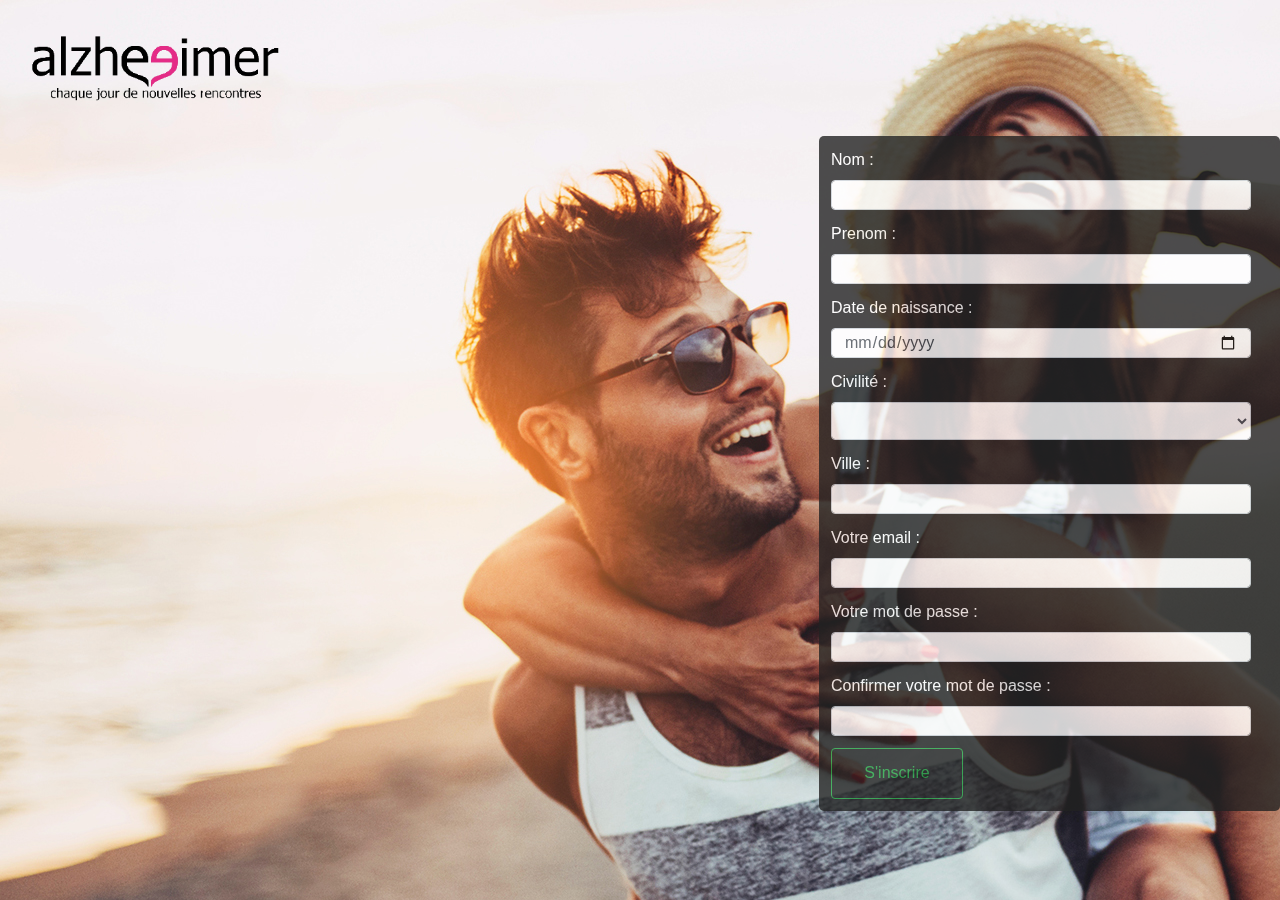
<file: PHP_my_meetic/subscribe.html>
<!DOCTYPE html>
<html>
<head>
    <meta charset="utf-8" />
    <meta http-equiv="X-UA-Compatible" content="IE=edge">
    <title>Page Title</title>
    <meta name="viewport" content="width=device-width, initial-scale=1">
    <link rel="stylesheet" type="text/css" media="screen" href="bootstrap.min.css" />
    <link rel="stylesheet" type="text/css" media="screen" href="style.css" />
    <script src="main.js"></script>
</head>
<body>
    <header>
        <img class="logo" src="img/MEETIC.png" alt="logo du site">
    </header>
    <div class="inscription">    
        
        <form action="process_subscribe.php" method="POST">
            
            <label class="label" for="nom">Nom :</label>
            <input class="form-control control" type="text"  id="nom" name="NAME" required />

            <label class="label" for="prenom">Prenom :</label>
            <input class="form-control control" type="text"  id="prenom" name="SURNAME" required/>

            <label class="label" for="date">Date de naissance :</label>
            <input class="form-control control" type="date"  id="date" name="DATE" required/>
            
            <label class="label" for="sex">Civilité :</label>
            <select class="form-control control" name="SEX" id="SEX"  required>
                <option value="empty"></option>
                <option value="homme">homme</option>
                <option value="femme">femme</option>
                <option value="transgenre">transgenre</option>
            </select>

            <label class="label" for="ville">Ville :</label>
            <input class="form-control control" type="text"  id="city" name="CITY" required/>

            <label class="label" for="email">Votre email :</label>
            <input class="form-control control" type="email"  id="email" name="EMAIL" required/>

            <label class="label" for="password">Votre mot de passe :</label>
            <input class="form-control control" type="password"  id="password" name="PASSWORD" required/>

            <label class="label" for="password">Confirmer votre mot de passe :</label>
            <input class="form-control control" type="password"  id="password" name="PASSWORD2" required/>

            <button class="btn btn-outline-success my-2 my-sm-0 button" type="submit">S'inscrire</button>
            </form>
        </div>

        <a href="http://localhost/connect.php"><button class="btn btn-outline-success my-2 my-sm-0 topbutton" type="submit">Accès membre</button></a>   
        
    </body>
    </html>
</file>
<file: PHP_my_meetic/style.css>
body{
    padding: 0;
    margin: 0;
    background-image: url("img/coupleplage.jpg");
    background-repeat: no-repeat;
    background-attachment: fixed;
   
    
}

/*-------------------------------------------------------------------------------INSCRIPTION------------------------------------------------------------------------------*/

.inscription{
    background-color: #222222;
    position: relative;
    width: 461px;
    border-radius: 5px;
    opacity: 0.8;
    margin: auto;
    color: white;
    position: fixed;
    right: 0px;
}

.logo{
    position: relative;
    top: 0px;
    left: 20px;
    width: 273px;
}

.control {
    width: 420px;
    height: 30px;
    margin-left: 12px;

}
 .label{
    margin-left: 12px;
    margin-top: 12px;
   
 }

 .button{
    margin-left: 12px;
    margin-top: 12px !important;
    margin-bottom: 12px !important;
    width: 132px;
    height: 51px;
 }

 .topbutton{
    position: relative;
    border-radius: 25px!important;
    right: -1525px;
    top: -131px;
    width: 319px;
    height: 33px;
 }

 .base{
    background-color: rgba(0, 0, 0, 0.8);
    position: relative;
    width: 1169px;
    height: 680px;
    border-radius: 64px;
    margin: auto;
    color: white;
    position: fixed;
    right: 207px;
    top: 69px;
    text-align: left;
    
 }


 .bases{
    background-color: rgba(0, 0, 0, 0.8);
    position: relative;
    width: 1169px;
    height: 680px;
    border-radius: 64px;
    margin: auto;
    color: white;
    position: fixed;
    right: 207px;
    top: 69px;
    text-align: left;
    
 }

 .button1{
    margin-left: 12px;
    margin-top: 12px !important;
    margin-bottom: 12px !important;
    width: 238px;
    height: 51px;
 }

 .window_activate{
    background-color: #222222;
    position: relative;
    width: 1181px;
    height: 680px;
    border-radius: 5px;
    opacity: 0.8;
    margin: auto;
    color: white;
    position: fixed;
    right: 373px;
    top: 181px;
    text-align: left;
 }



#slide {
    float: left;
    position: relative;
    width: 1070px;
    height: 660px;
    border: 1px solid #000;
    background-color: rgba(0, 0, 0, 0.8);
    left: 49px;
    top: 10px;

}

#slide ul {
    list-style: none;
    margin: 0px;
    padding: 0px;
}

#slide #suivant, #slide #precedent {
    top: 100px;
    cursor: pointer;
    padding: 5px;
    position: absolute;
    color: #fff;
    font-weight: bold;
    font-size: 20px;
}




.gauche {
    width: 51px;
    height: 49px;
    position: relative;
    left: 1064px;
    top: 170px;
}

.droite{
    width: 51px;
    height: 49px;
    position: relative;
    left: -55px;
    top: 170px;
}
.recherche{
    background-color: rgba(0, 0, 0, 0.8);
    position: relative;
    width: 444px;
    height: 323px;
    border-radius: 5px;
    margin: auto;
    color: white;
    position: fixed;
    right: 1451px;
    top: 70px;
    text-align: left;
}

.controller{
    width: 406px!important;
    height: 30px!important;
    margin-left: 12px;
    margin-top: 0px;
    margin-bottom: 12px;
}

.FOUND{
    margin: 68px;
}

.buttonsearch{
margin-left: 12px!important;
margin-top: 30px!important;

}

.result{
    display: flex;
    flex-direction: column;
    padding: 20px;

}
</file>
